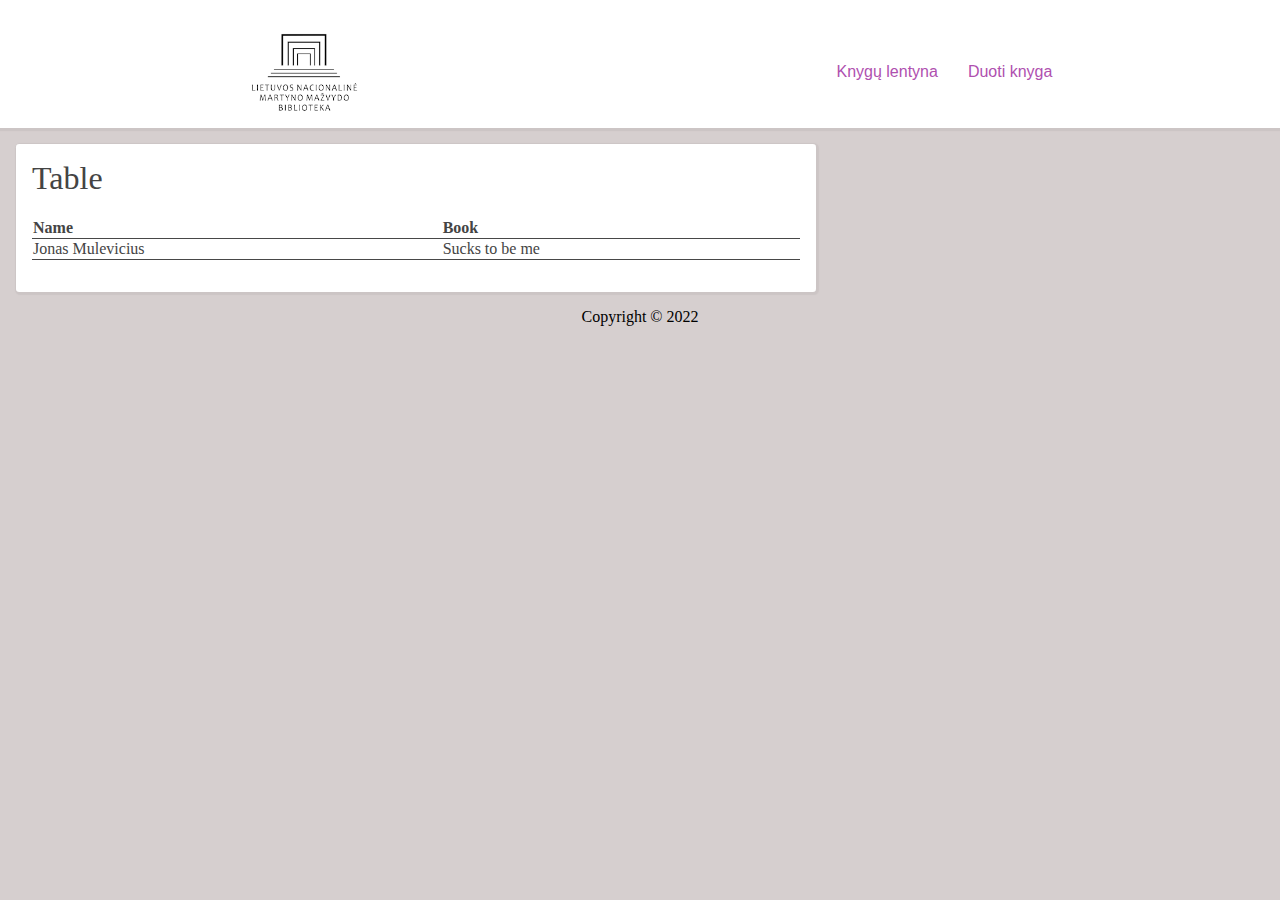
<file: mobileFirst/mobileFirst_ND/indexND.html>
<!DOCTYPE html>
<html lang="en">
  <head>
    <meta charset="UTF-8" />
    <meta http-equiv="X-UA-Compatible" content="IE=edge" />
    <meta name="viewport" content="width=device-width, initial-scale=1.0" />
    <title>mobileFirst_ND</title>
    <link rel="stylesheet" href="styleND.css" />
  </head>
  <body>
    <header>
      <img src="./logo.png" alt="Mazvydo biblioteka" />

      <nav>
        <a href="#">Knygų lentyna</a>
        <a href="#">Duoti knyga</a>
      </nav>
    </header>
    <!-- <section class="inside">
      <p class="pavadinimas">Knygų Lentyna</p>
      <div class="mid-top">
        <h3 class="Pav">Pavadinimas</h3>
        <h3>Autorius</h3>
      </div>
      <div class="mid-bottom">
        <p class="autorius">Altorių šešėlis</p>
        <p class="autorius">V.M.Putinas</p>
      </div>
    </section> -->
    <main>
      <h1>Table</h1>
      <table>
        <thead>
          <tr>
            <th>Name</th>
            <th>Book</th>
          </tr>
        </thead>
        <tbody>
          <tr>
            <td>Jonas Mulevicius</td>
            <td>Sucks to be me</td>
          </tr>
        </tbody>
      </table>
    </main>
    <footer>Copyright &copy; 2022</footer>
  </body>
</html>
</file>
<file: mobileFirst/mobileFirst_ND/styleND.css>
body {
    background-color: rgb(214, 207, 207);
    margin: 0;

}


header{
    text-align: center;
    background-color: white;
    padding: 1rem;
    padding-top: 2rem;
    box-shadow: 1px 1px 1px 2px rgb(204, 197, 197)  ;
    width: 100%;
    margin: 0;
}

header img {
    height: 5rem;
}

header nav a {
    display: block;
    padding: 15px;
    text-decoration: none;
     
    color: rgb(175, 80, 175);
    font-family:'Segoe UI', Tahoma, Geneva, Verdana, sans-serif

}

/* .inside {
    font-family:'Segoe UI', Tahoma, Geneva, Verdana, sans-serif;
    color: rgb(92, 88, 88);
    border: 1px solid rgb(71, 71, 71);
    border-radius: 5px;
    max-width: 60%;
    background-color: rgb(255, 255, 255);
    
}

.pavadinimas {
    font-size: 50px;
    padding: 15px 30px;
    margin: 0;
}

.mid-top{
    display: flex;
    padding: 0 30px;
    margin: 0;
    justify-content:space-between;
    border-bottom: 1px solid grey;
}

.mid-bottom{
    display: flex;
    padding: 0 30px;
    margin: 0;
    justify-content:space-between;
}
 */


 main{
     background-color: white;
    
     margin: 1rem;
     padding: 1rem;
     border-radius: 0.2rem;
     box-shadow: 1px 1px 1px 2px rgb(204, 197, 197)

 }

 main{
     color:#444;
 }

 main h1{
     font-weight: 300;
     margin-top: 0;
 }

 main table {
    border-collapse: collapse;
    width: 100%;
    margin-bottom: 1rem;
    
     
 }

 main table th,
 main table td {
     border-bottom: 1px solid rgb(71, 71, 71);
     padding: 0,3rem;
     text-align: left;
 }

 footer{
     text-align: center;
 }

 @media only screen and (min-width:768px) {
    header {
        display: flex;
        justify-content: space-around;
        align-items: center;
        width: 100%;
        margin: 0 auto;
           }
    nav {
        display: flex;
        
    }     
    main{
        max-width: 60%;
        
    }      
 }
</file>
